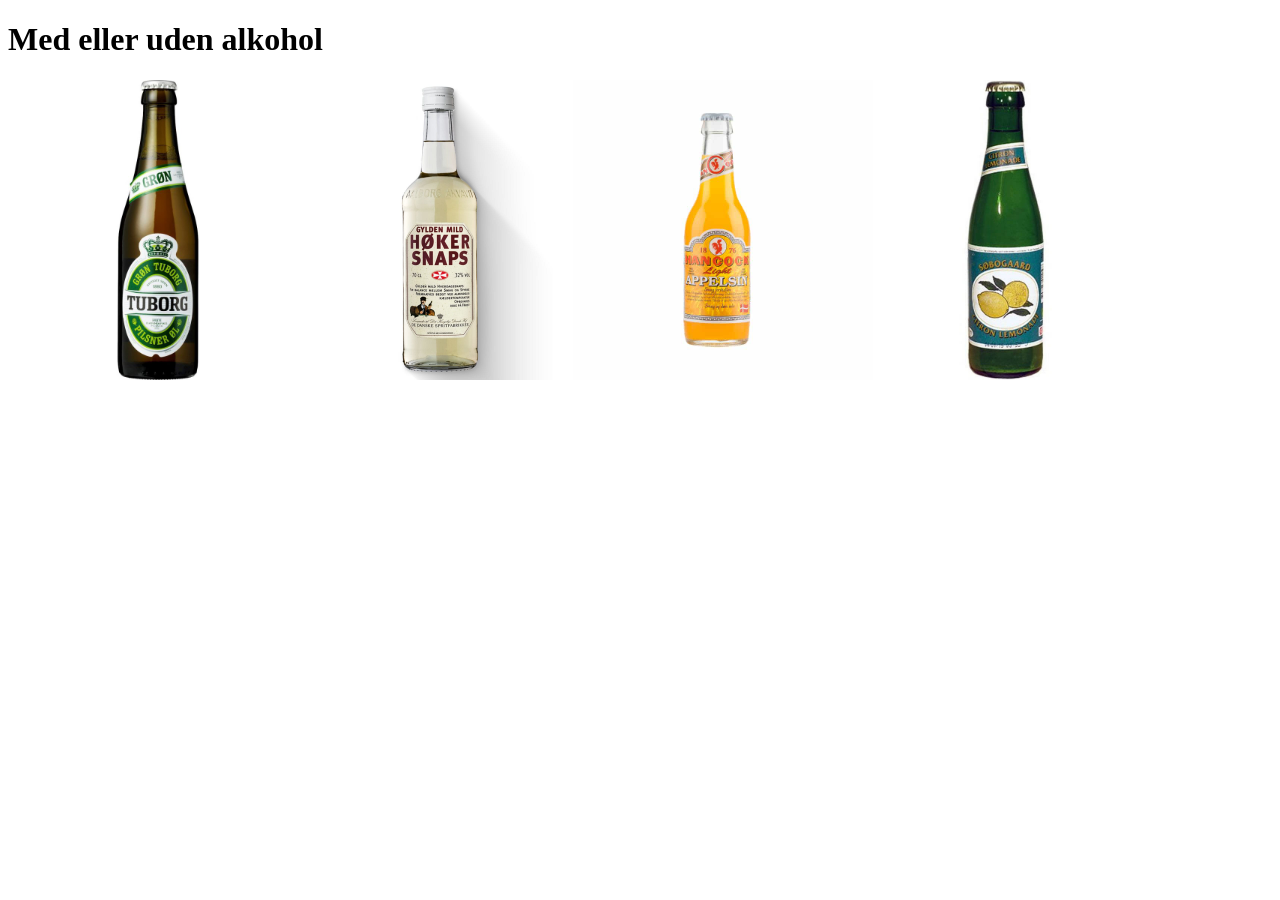
<file: Index.html>
<!doctype html>
<html lang="da">
  <head>
    <meta charset="UTF-8" />
    <meta name="viewport" content="width=device-width, initial-scale=1.0" />
    <title>Document</title>
    <link rel="stylesheet" href="style.css" />
    <link rel="stylesheet" href="goddag.html" />
  </head>
  <body>
    <header></header>
    <main>
      <h1>Med eller uden alkohol</h1>
      <div class="img">
        <img src="Images/øl.jpg" alt="øl" />
        <img src="Images/snaps.jpg" alt="snaps" />
        <img src="Images/sodavand1.jpg" alt="sodavand" />
        <img src="Images/sodavand2.jpeg" alt="sodavand" />
      </div>
    </main>
    <footer></footer>
    <script src="script.js"></script>
  </body>
</html>
</file>
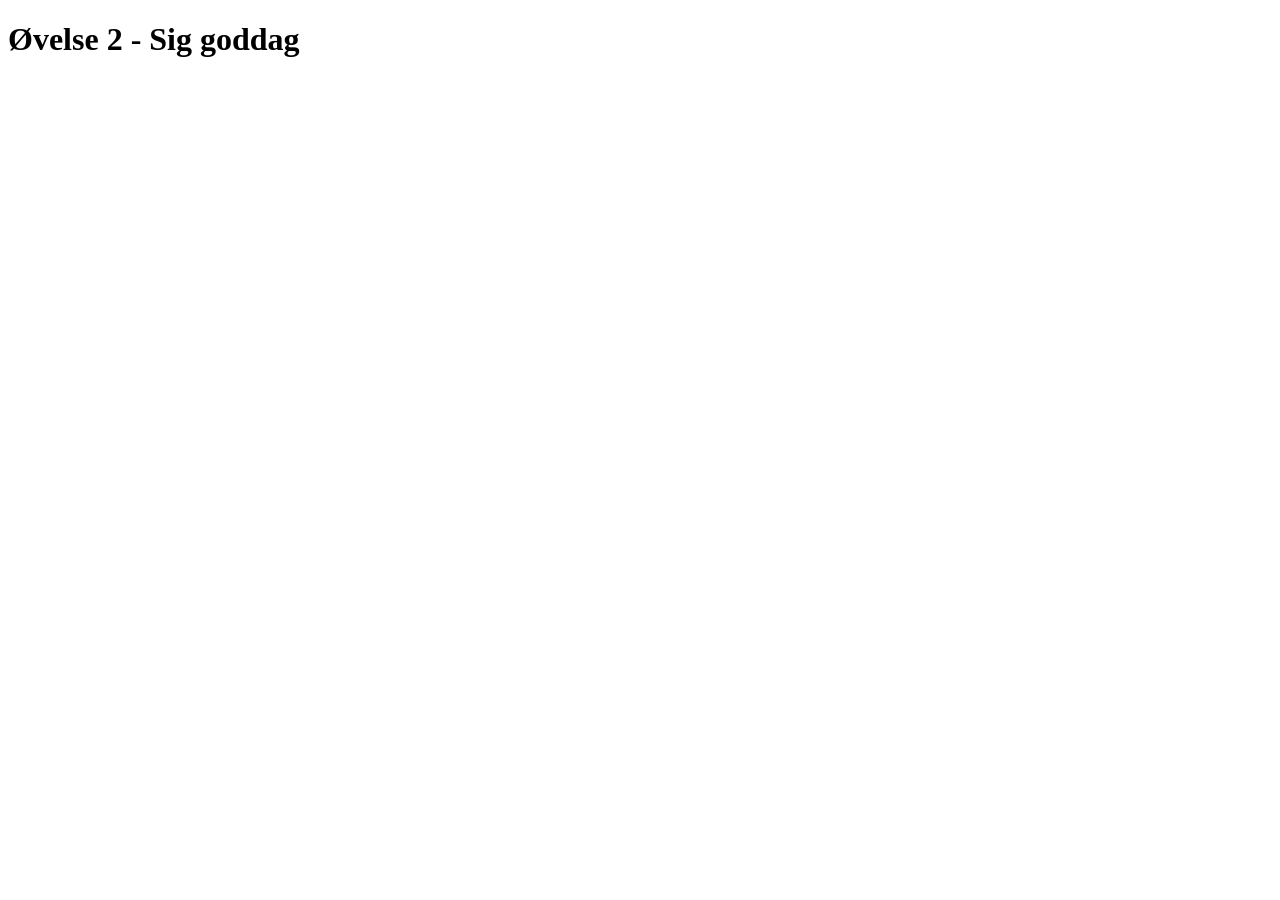
<file: goddag.html>
<!doctype html>
<html lang="da">
  <head>
    <meta charset="UTF-8" />
    <meta name="viewport" content="width=device-width, initial-scale=1.0" />
    <title>Document</title>
  </head>
  <body>
    <h1>Øvelse 2 - Sig goddag</h1>

    <script src="goddag.js"></script>
  </body>
</html>
</file>
<file: style.css>
.img {
  display: flex;
  gap: 20px;
}

.billeder img {
  width: 200px;
}

.img {
  width: 150px;
  height: 300px;
  object-fit: contain;
}
</file>
